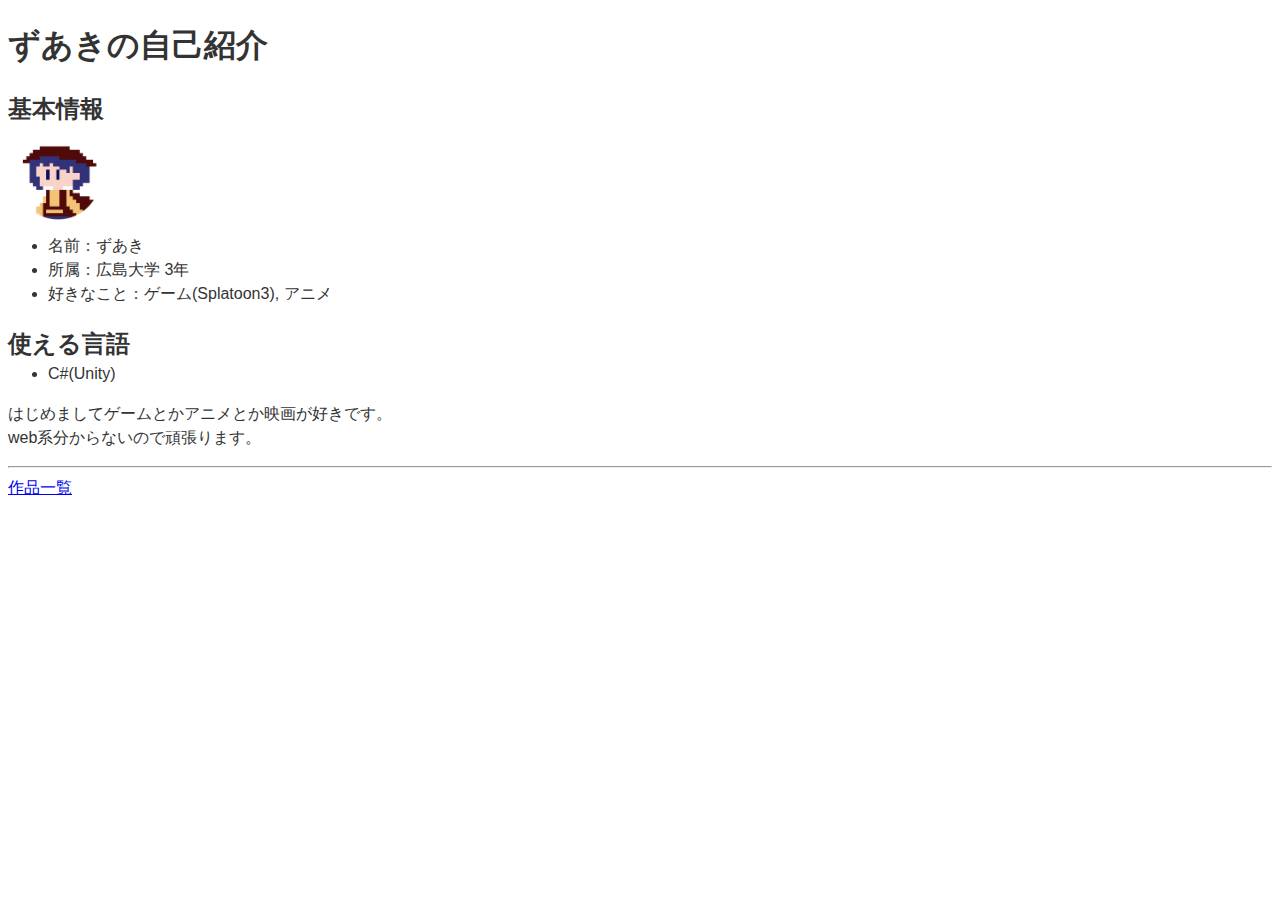
<file: index.html>
<!DOCTYPE html>
<html lang="ja">
    <head>
        <meta charset="UTF-8" />
        <title>ずあきの自己紹介</title>
        <meta charset="UTF-8" />
        <link rel="stylesheet" href="./style.css" />
    </head>
    <body>
        <h1>ずあきの自己紹介</h1>
        <div>
            <h2>基本情報</h2>
            <img src="./icon.png" alt="" id="icon" />
            <ul>
                <li>名前：ずあき</li>
                <li>所属：広島大学 3年</li>
                <li>好きなこと：ゲーム(Splatoon3), アニメ</li>
            </ul>
        </div>
        <div>
            <h2>使える言語</h2>
            <ul>
                <li>C#(Unity)</li>
            </ul>
        </div>

        <p>
            はじめましてゲームとかアニメとか映画が好きです。<br />
            web系分からないので頑張ります。
        </p>
        <hr />
        <a href="./works/index.html">作品一覧</a>
    </body>
</html>
</file>
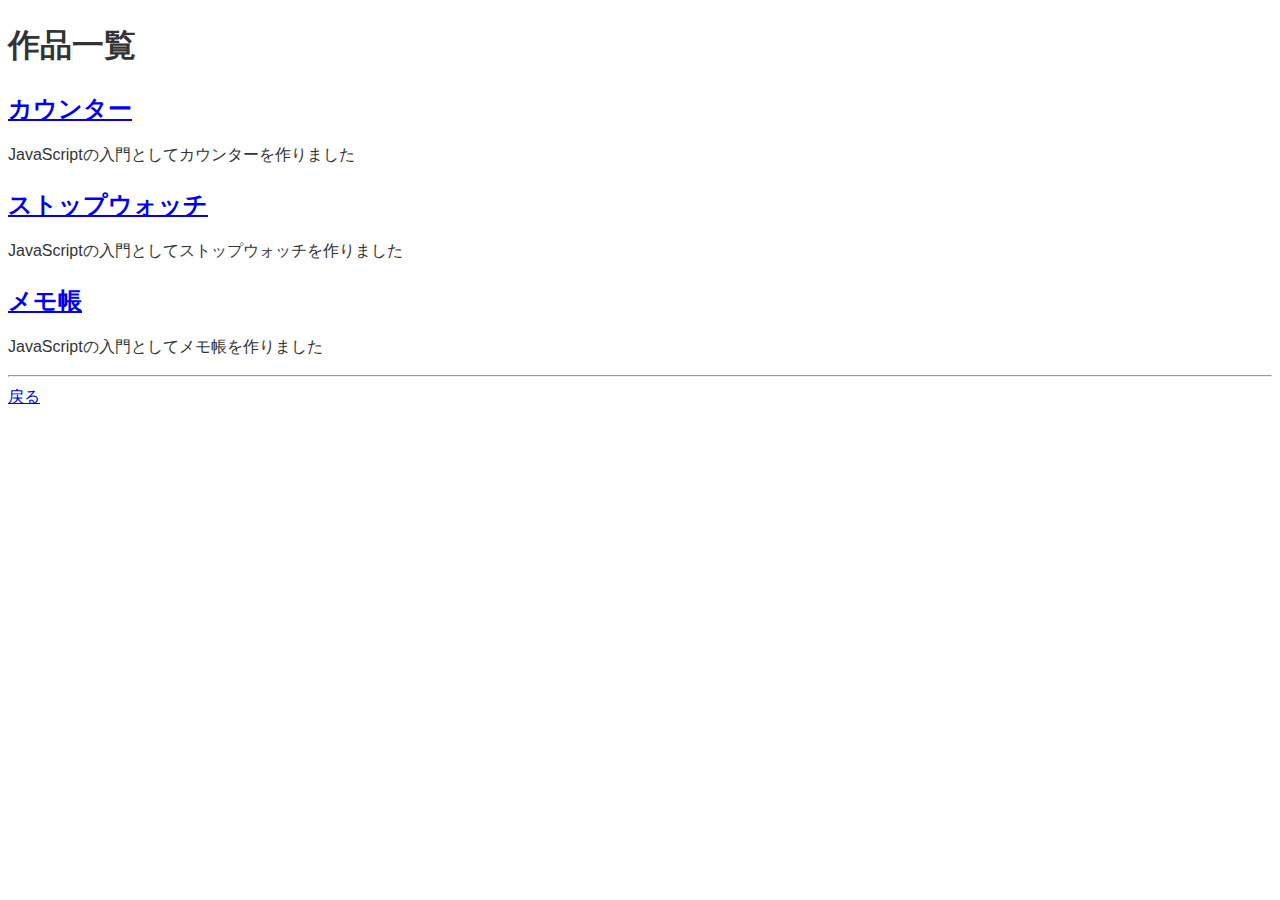
<file: works/index.html>
<!DOCTYPE html>
<html lang="ja">
    <head>
        <meta charset="UTF-8" />
        <title>作品一覧</title>
        <link rel="stylesheet" href="../style.css" />
    </head>
    <body>
        <h1>作品一覧</h1>

        <div>
            <h2><a href="./counter.html">カウンター</a></h2>
            <p>JavaScriptの入門としてカウンターを作りました</p>
        </div>
        <div>
            <h2><a href="./stopwatch.html">ストップウォッチ</a></h2>
            <p>JavaScriptの入門としてストップウォッチを作りました</p>
        </div>
        <div>
            <h2><a href="./memo.html">メモ帳</a></h2>
            <p>JavaScriptの入門としてメモ帳を作りました</p>
        </div>
    </body>
    <hr />
    <footer>
        <a href="../index.html">戻る</a>
    </footer>
</html>
</file>
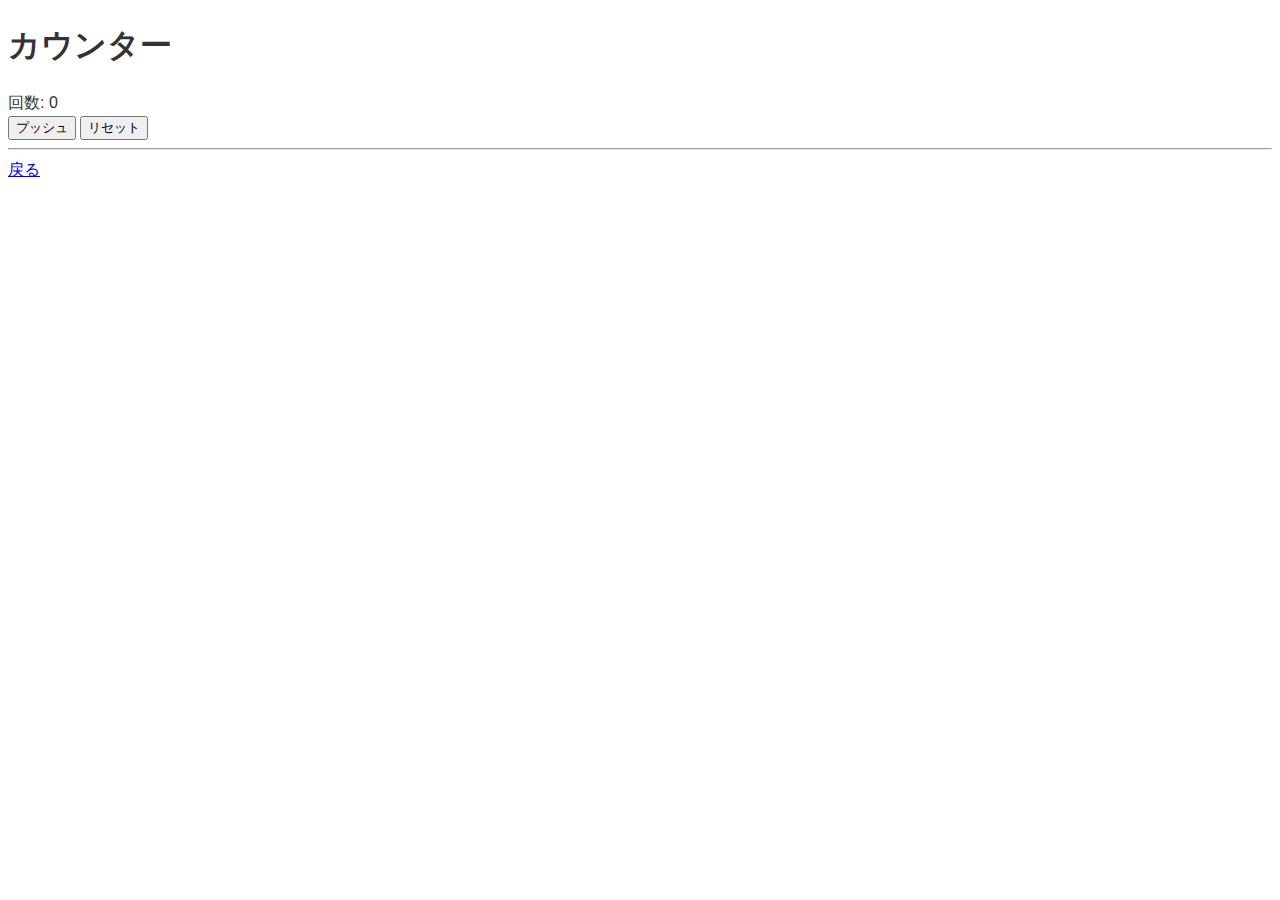
<file: works/counter.html>
<!DOCTYPE html>
<html lang="ja">
    <head>
        <meta charset="UTF-8" />
        <script src="./counter.js"></script>
        <link rel="stylesheet" href="./counter.css" />
        <link rel="stylesheet" href="../style.css" />
        <title>カウンター</title>
    </head>
    <body>
        <h1>カウンター</h1>
        <div id="count">回数: 0</div>
        <button onclick="countUp()">プッシュ</button>
        <button onclick="resetCount()">リセット</button>
    </body>
    <hr />
    <footer>
        <a href="./index.html">戻る</a>
    </footer>
</html>
</file>
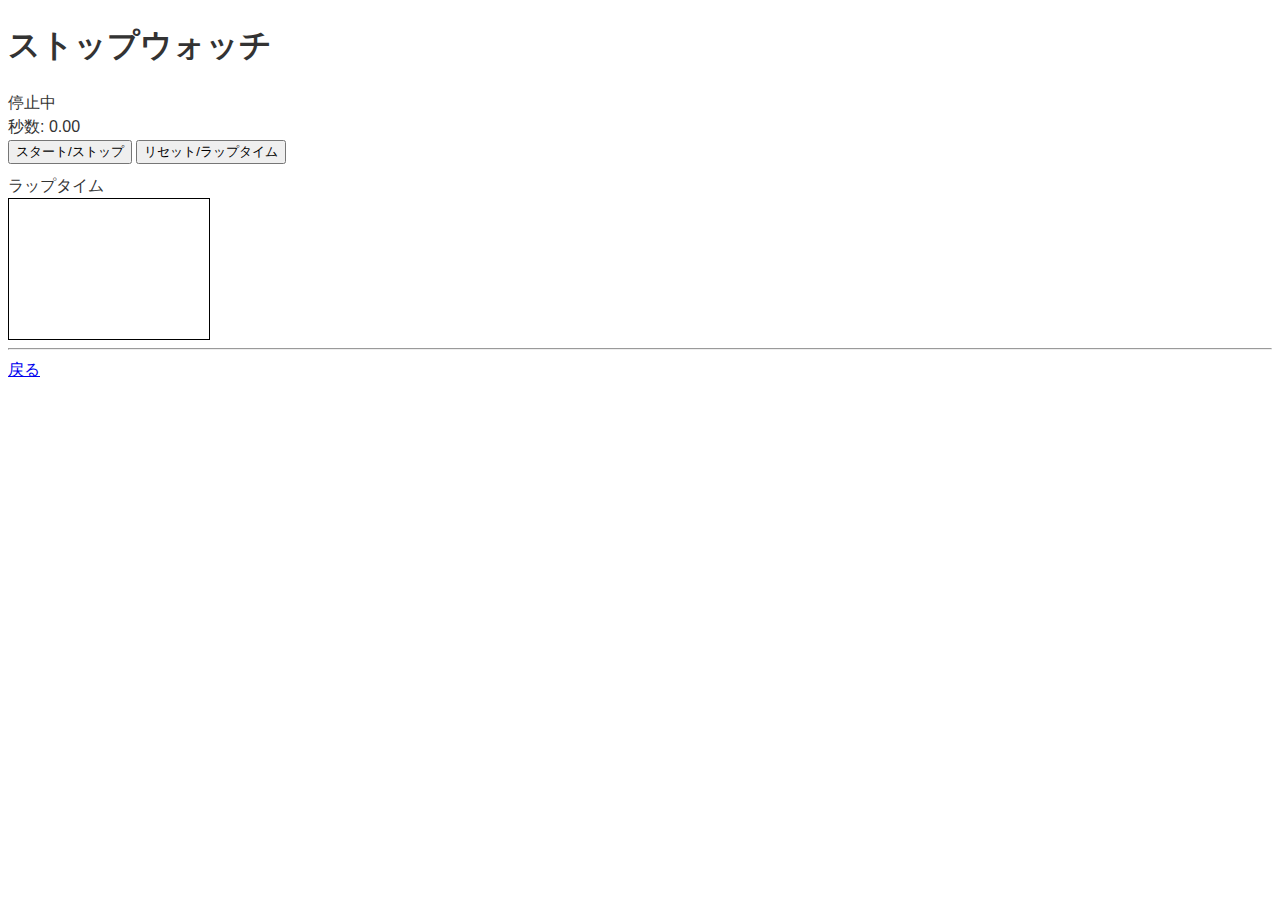
<file: works/stopwatch.html>
<!DOCTYPE html>
<html lang="ja">
    <head>
        <meta charset="UTF-8" />
        <script src="./stopwatch.js"></script>
        <link rel="stylesheet" href="./stopwatch.css" />
        <link rel="stylesheet" href="../style.css" />
        <title>ストップウォッチ</title>
    </head>
    <body>
        <h1>ストップウォッチ</h1>
        <div id="status">停止中</div>
        <div id="count">秒数: 0.00</div>
        <button onclick="start()">スタート/ストップ</button>
        <button onclick="reset()">リセット/ラップタイム</button>
        <div id="rapTime">ラップタイム</div>
        <div id="rapTimeBox"></div>
    </body>
    <hr />
    <footer>
        <a href="./index.html">戻る</a>
    </footer>
</html>
</file>
<file: style.css>
#icon {
    width: 100px;
    padding: 0%;
}
body {

    font-family: "Roboto", sans-serif;
    font-size: 16px;
    color: #333;
    line-height: 1.5;
}
h2 {
    margin-bottom: 0px;
}
ul {
    margin-top: 0px;
}
</file>
<file: works/counter.css>
/* footer {
    margin-top: 10px;
    border-top: 1px solid rgb(104, 104, 104);
} */
</file>
<file: works/stopwatch.css>
#rapTimeBox {
    width: 200px; /* 横幅を200pxに指定 */
    height: 140px; /* 横幅を200pxに指定 */
    border: 1px solid #000; /* わかりやすくボーダーを引く */
    overflow-y: scroll; /* 縦方向にスクロール可能にする */
}
#rapTime {
    margin-top: 10px;
}
</file>
